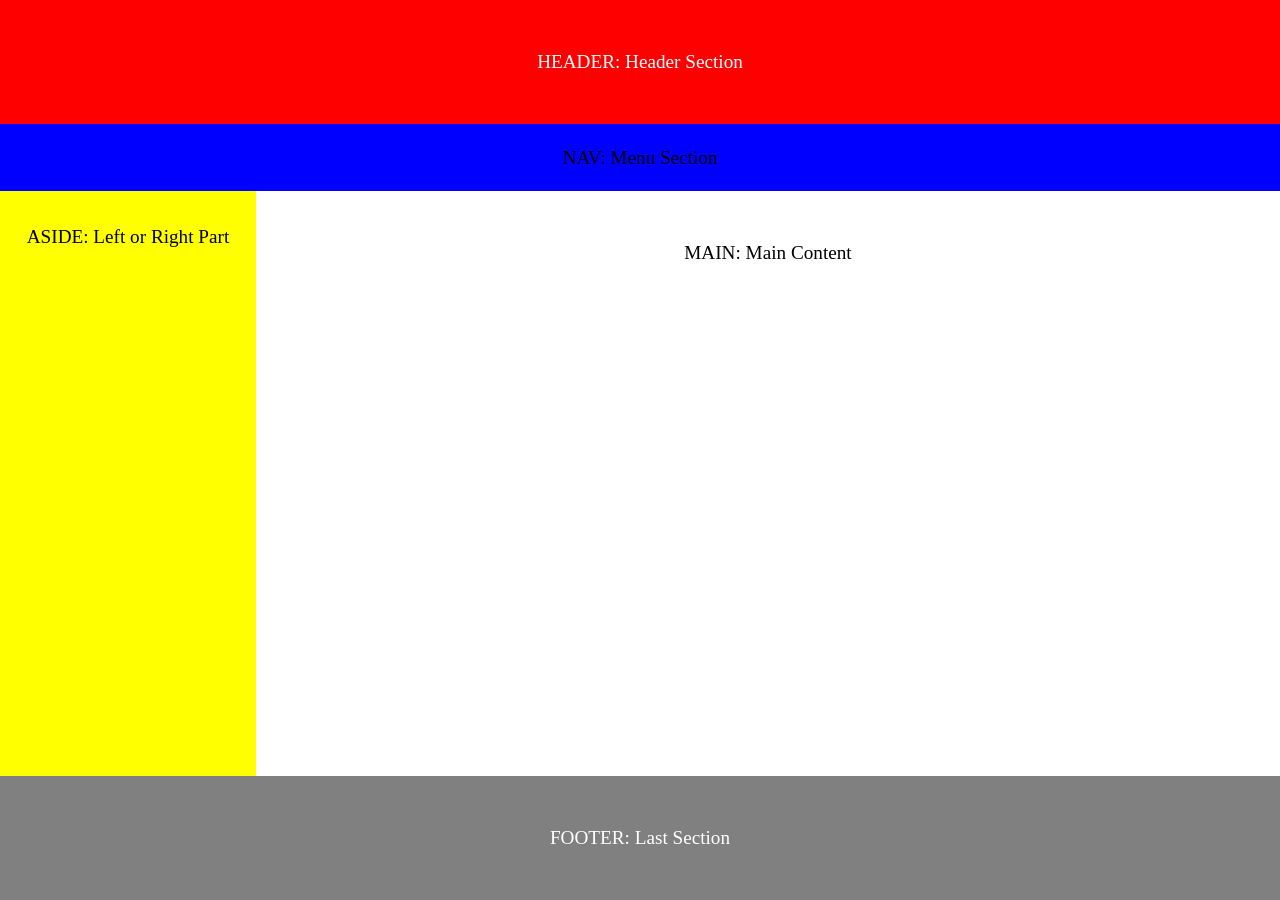
<file: index.html>
<!DOCTYPE html>
<html lang="en">
  <head>
    <meta charset="UTF-8" />
    <meta http-equiv="X-UA-Compatible" content="IE=edge" />
    <meta name="viewport" content="width=device-width, initial-scale=1.0" />
    <title>Layout</title>
    <link rel="stylesheet" href="layout.css" />
  </head>
  <body>
    <header>
      <p>HEADER: Header Section</p>
    </header>

    <nav>
      <p>NAV: Menu Section</p>
    </nav>

    <aside>
      <p>ASIDE: Left or Right Part</p>
    </aside>

    <main>
      <p>MAIN: Main Content</p>
    </main>

    <div class="clearfix"></div>

    <footer>
      <p>FOOTER: Last Section</p>
    </footer>
  </body>
</html>
</file>
<file: layout.css>
* {
    box-sizing: border-box;
  }
  body {
    margin: 0;
    font-size: 1.2rem;
    text-align: center;
  }
  
  header {
    background-color: red;
    color: white;
    padding: 2rem;
  }
  
  nav {
    background-color: blue;
    padding: 0.2rem;
  }
  
  aside {
    background-color: yellow;
    padding: 1rem;
    float: left;
    width: 20%;
  
    height: calc(100vh - 200px);
  }
  
  main {
    float: right;
    width: 80%;
    padding: 2rem;
    height: calc(100vh - 200px);
  }
  
  footer {
    position: absolute;
    bottom: 0;
    width: 100%;
    background-color: gray;
    color: white;
    padding: 2rem;
  }
  
  .clearfix {
    clear: both;
  }
</file>
